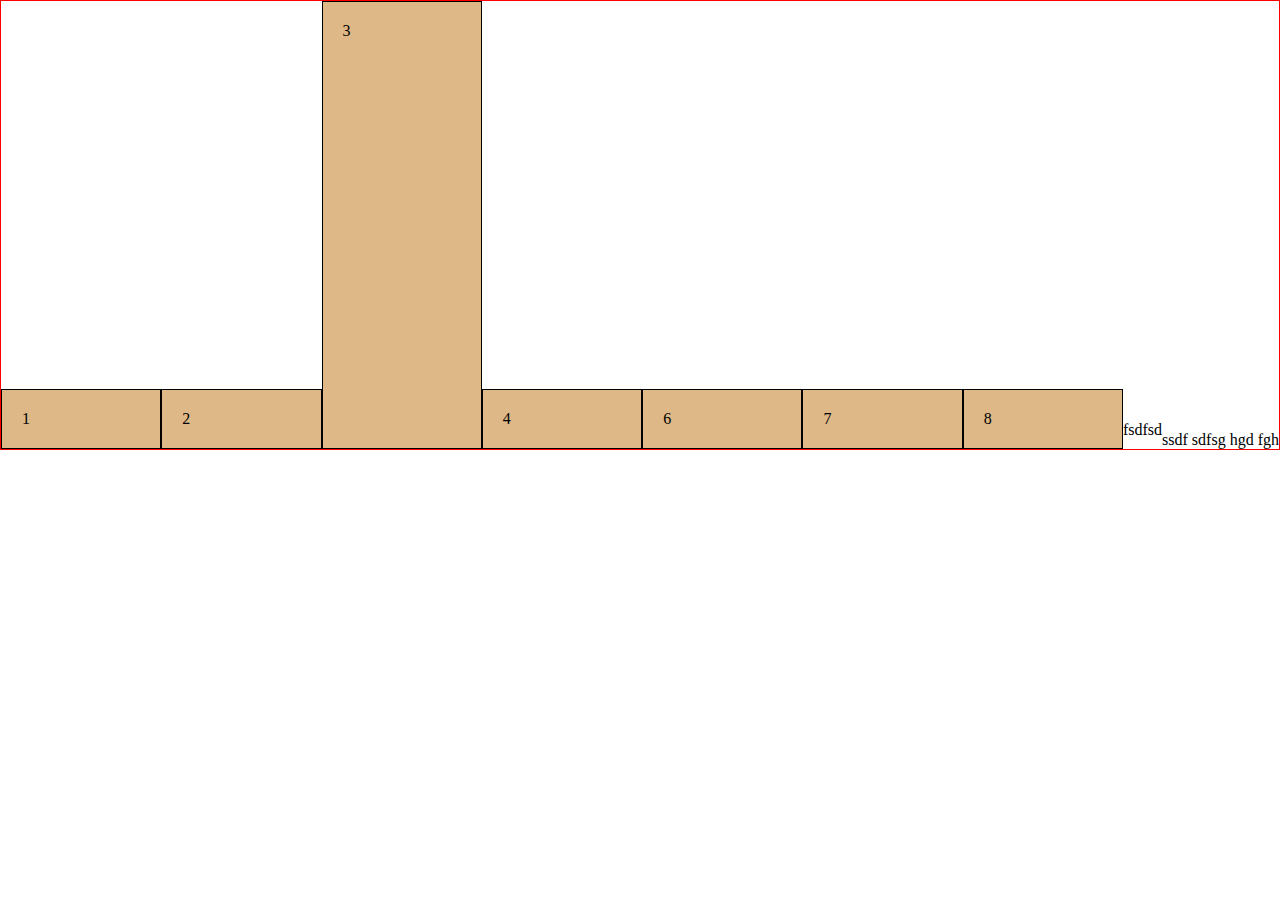
<file: Index.html>
<!DOCTYPE html>
<html>
<head>
	<meta http-equiv="content-type" content="text/html; charset=windows-1252"/>
	<title>Flex Practice</title>
	<meta name="generator" content="LibreOffice 7.3.1.3 (Windows)"/>
	<meta name="created" content="2022-04-02T11:16:02.845000000"/>
	<meta name="changed" content="00:00:00"/>
	<style type="text/css">
		@page { size: 21cm 29.7cm; margin: 2cm }
		p { line-height: 115%; margin-bottom: 0.25cm; background: transparent }
	</style>
	<link rel="stylesheet" href="style.css">
</head>
<body lang="lt-LT" link="#000080" vlink="#800000" dir="ltr"><p style="line-height: 100%; margin-bottom: 0cm">
<div class="container">

	<div class="item">1</div>
	<div class="item">2</div>
	<div class="item">3</div>
	<div class="item">4</div>
	<div class="item">6</div>
	<div class="item">7</div>
	<div class="item">8</div>
	<p>fsdfsd</p>
	ssdf sdfsg hgd fgh
	




	</div>
<br/>

</p>
</body>
</html>
</file>
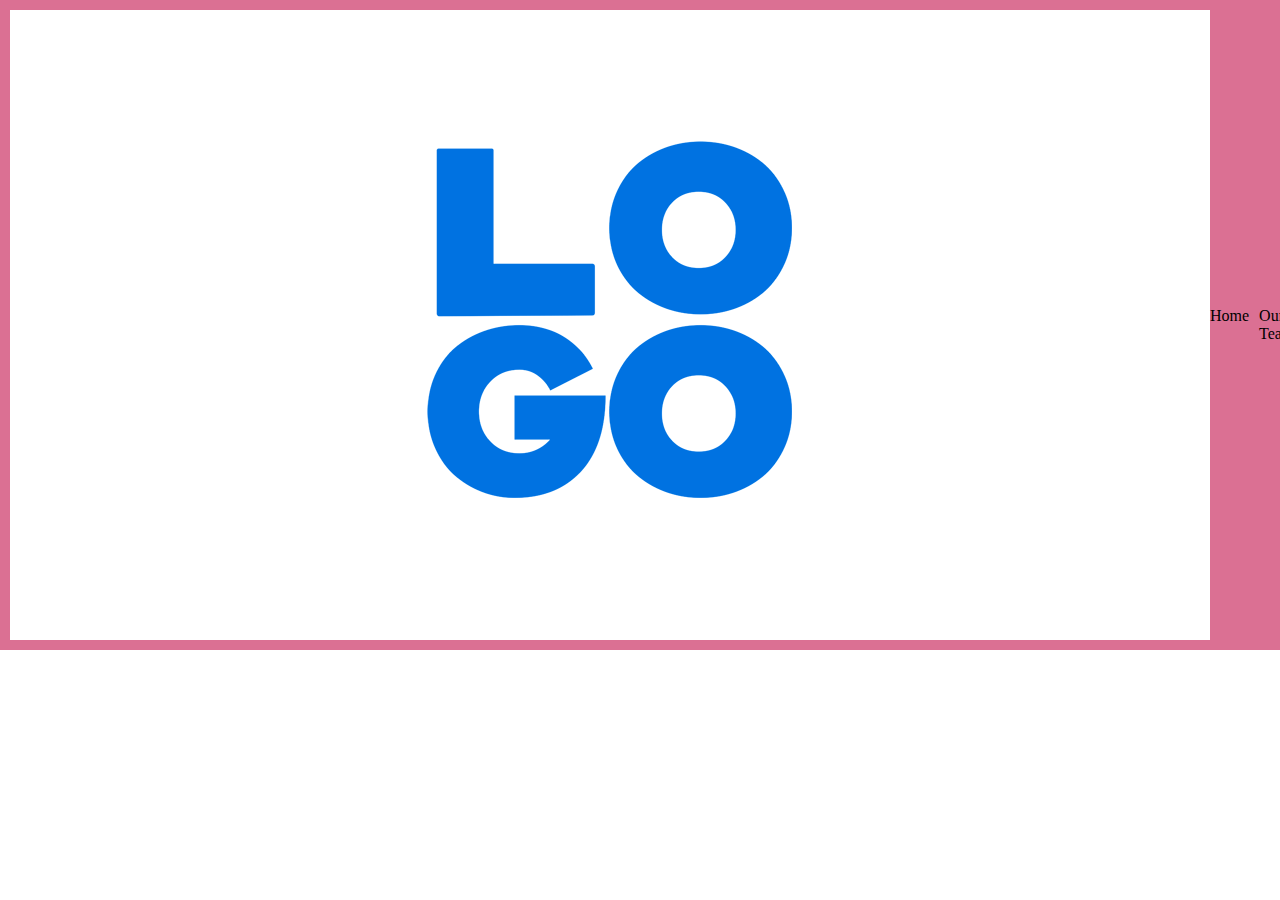
<file: uzduotis.html>
<!DOCTYPE html>
<html lang="en">
<head>
    <meta charset="UTF-8">
    <meta http-equiv="X-UA-Compatible" content="IE=edge">
    <meta name="viewport" content="width=device-width, initial-scale=1.0">
    <title>Flex Practice</title>
  
   <style></style>
   <link rel="stylesheet" href="uzduotis.css">
</head>
<body>
    <header>
<nav>
    <div class="logo"></div>
    <img src="./logo.jpg" alt="Logo">
<ul>

    <li>Home</li>
    <li>Our Team</li>
    <li>Projects</li>
    <li>Contact</li>





</ul>

</nav>

    </header>
</body>
</html>
</file>
<file: style.css>
* {
box-sizing: border-box;
margin: 0;
padding: 0;
}

.container {
    display: flex;
    /*flex-direction: column; */
    flex-wrap: wrap;
    /*justify-content: space-between; */
    align-items: flex-end;
    min-height: 50vh;
    border: 1px solid red; 
    
}

.item {
    background-color: burlywood;
    padding: 20px;
    border: 1px solid black ;
    /*width: 200px;*/
    

    /*flex-grow: 0*/
    /*flex-grow: 1; */
    /*flex-shrink: 1; */
    /*flex-basis: 200px; */
    flex: 1;


    
/*align-self: ; */

/* order: ; */
}

.item:nth-child(3) {
    /*flex-grow: 3; */
    flex-shrink: 3;
    align-self:stretch;
}

.item:nth-child(1){
    /*flex-grow: 2; */
    order: -1;
}
.item:nth-child(8){
    /*flex-grow: 2; */
     order: -1 ;
</file>
<file: uzduotis.css>
* {
    box-sizing: border-box;
    margin: 0;
    padding: 0;
}
header {
padding: 10px;
background-color: palevioletred;
flex: 1;

}
header ul{
display: flex;
list-style: none;
justify-content: space-around;
}
header li {
    margin-right: 10px;
    
}

nav {
    display: flex;
    align-items: center;
    justify-content: space-between;
}
.logo {
    
    width: 100px;
    
}

.img {
    display: block;
    max-width: 100%;
    object-fit: cover;
    
}
</file>
